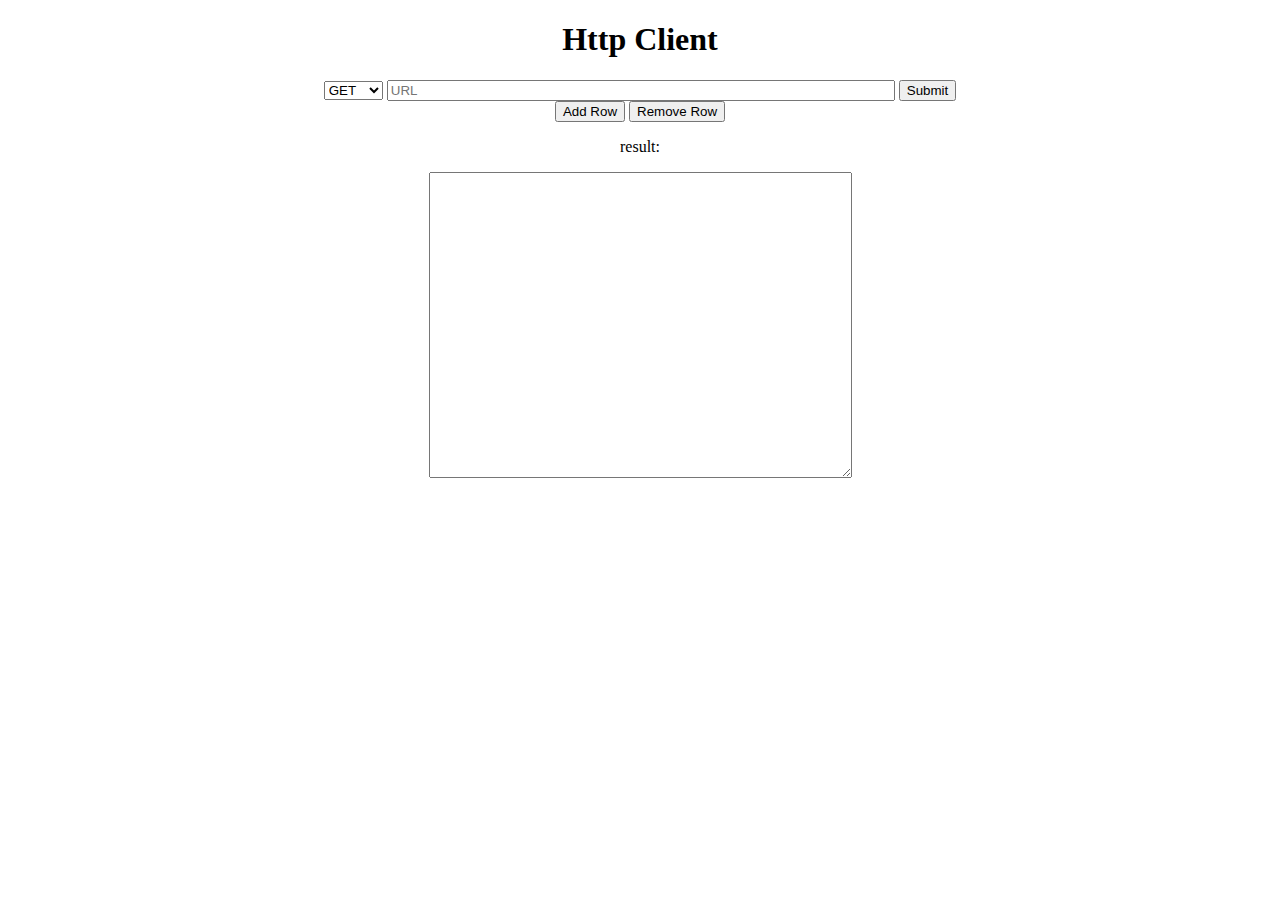
<file: server/client.html>
<!DOCTYPE html>
<html>
  <head> 
  <script src="https://ajax.googleapis.com/ajax/libs/jquery/3.3.1/jquery.min.js"></script> 
  </script> 

  <title>Http Tester Client</title>
  </head>
<center>
  <h1>Http Client</h1>
  <div>
  <select id = "select_method">
    <option value ="GET">GET</option>
    <option value ="POST">POST</option>
    <option value ="PUT">PUT</option>
  </select>
  <input type="text" id = "URL" placeholder="URL" >
  <button type="submit" onclick="submitReq()">Submit</button>
  <div class="wrapper_field">
    
  </div>
  <div>
    <button type="button" class="add_field_button">Add Row</button>
    <button type="button" class="remove_field_button">Remove Row</button>
  </div>
</div>
<div>
  <p>result:</p>
  <textarea id="result" readonly cols="50" rows="20"></textarea>
</div>
</center>

  <style>
    #URL {
        width : 500px;
    }
    .key{
        width: 150px;
    }
    .value{
        width: 150px;
    }
  </style>

  <script>
    var max_fields      = 10;
    var wrapper         = $(".wrapper_field"); 
    var total_fields = wrapper.length;
    //var add_button      = $(".add_field_button");
    //var remove_button   = $(".remove_field_button");
    $(".add_field_button").click(function(e){
        e.preventDefault();
        //var wrapper  = $(".wrapper_field"); 
        if(total_fields < max_fields){
            
        $(".wrapper_field").append('<div class = "key-value-pair"><input type="text" class = "key" placeholder="key'+total_fields+'" id = '+total_fields+'1> <input type="text" class = "value" placeholder="value'+total_fields+'" id = '+total_fields+'2></div>');
        total_fields++;
      }
      //return false;
    });
    $(".remove_field_button").click(function(e){
      e.preventDefault();
      //var total_fields = wrapper[0].childNodes.length;
      if(total_fields>1){
        wrapper[0].childNodes[total_fields-1].remove();
        total_fields--;
      }
      //return false;
    });
    function submitReq() {
        var para_length = document.getElementsByClassName("key-value-pair").length;//key-value-pair length
        var ajax_object = {};//
        var key = "";
        var value = "";
        var ajax_url = "";
        var method = "";
        for (var i = 1; i <= para_length; i++) { 
           var id_key = 10*i+1;
           var id_value = 10*i+2;
           key = document.getElementById(id_key.toString()).value;
           value = document.getElementById(id_value.toString()).value;
           ajax_object[key] = value;
           //console.log(key);
           //console.log(value);
        }
        
        ajax_url = document.getElementById("URL").value;
        
        var myselect = document.getElementById("select_method");
        var index = myselect.selectedIndex;
        method = myselect.options[index].value;
        
        //ajax http request
        $.ajax({
               url: ajax_url,
               data: ajax_object,
               type: method,
               async: true,
               success: function(result){
                    document.getElementById("result").innerHTML = JSON.stringify(JSON.parse(result), undefined, 2);
                },
                error: function (jqXHR, ajaxOptions, thrownError) {   
                    if (jqXHR.status === 0) {
                        result = "Not connected.\nPlease verify your network connection.";
                    } else if (jqXHR.status == 404) {
                        result = "The requested page not found. [404]";
                    } else if (jqXHR.status == 500) {
                        result = "Internal Server Error [500].";
                    } else if (exception === 'parsererror') {
                        result = "Requested JSON parse failed.";
                    } else if (exception === 'timeout') {
                        result = "Time out error.";
                    } else if (exception === 'abort') {
                        result = "Ajax request aborted.";
                    } else {
                        result = "Uncaught Error.\n' + jqXHR.responseText";
                    }
                  document.getElementById("result").innerHTML = JSON.stringify(result, undefined, 2);
              }
            });
        
    }
  </script>

</html>
</file>
